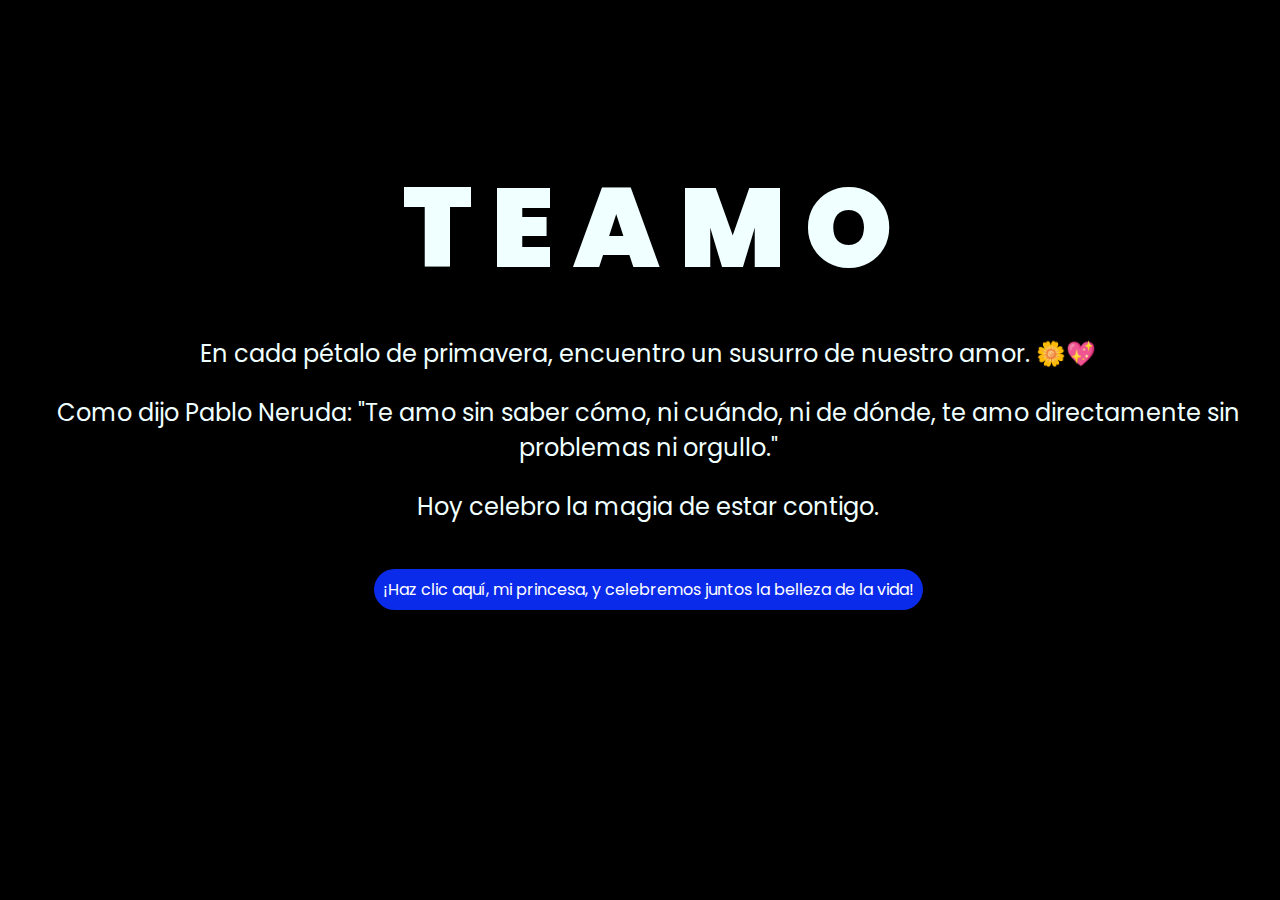
<file: index.html>
<!DOCTYPE html>
<html lang="es">
<head>
    <meta charset="UTF-8" />
    <meta http-equiv="X-UA-Compatible" content="IE=edge" />
    <meta name="viewport" content="width=device-width, initial-scale=1.0" />
    <link rel="stylesheet" href="css/style.css" />
    <link rel="icon" href="img/flowers.png" type="image/x-icon" />
    <title>Flowers</title>
</head>

<body>
    <div class="greetings">
        <span>T</span>
        <span>E</span>
        <span> </span>
        <span>A</span>
        <span>M</span>
        <span>O</span>
    </div>
    
    <div class="description">
        <p>En cada pétalo de primavera, encuentro un susurro de nuestro amor. 🌼💖</p>
        <p>Como dijo Pablo Neruda: "Te amo sin saber cómo, ni cuándo, ni de dónde, te amo directamente sin problemas ni orgullo." </p>
        <p>Hoy celebro la magia de estar contigo.</p>
    </div>
    
    <div class="button">
        <button class="botones">
            <a href="flower.html" style="color: #fff">¡Haz clic aquí, mi princesa, y celebremos juntos la belleza de la vida!</a>
        </button>
    </div>
</body>
</html>
</file>
<file: css/style.css>
@import url('https://fonts.googleapis.com/css2?family=Poppins:ital,wght@0,500;1,900&display=swap');
*{
    font-family: 'Poppins',cursive;
}
body{
    color: azure;
    width: 100%;
    height: 82vh;
    display: flex;
    flex-direction: column;
    align-items: center;
    justify-content: center;
    background-color: black;
    /* padding-top: -30; */
}

.botones{
    padding: 9px;
    border-radius: 80px;
    background-color: transparent;
    border: none;
}

.botones a{
    background-color: #0a2be9;
    padding: 9px;
    border-radius: 80px;
    -webkit-border-radius: 80px;
    -moz-border-radius: 80px;
    -ms-border-radius: 80px;
    -o-border-radius: 80px;

}

.botones a:focus{
    background-color: rgb(50, 194, 194);
}

.greetings{
    font-size: 7rem;
    font-weight: 900;
}
.greetings > span{
    animation: glow 2.5s ease-in-out infinite;
}
@keyframes glow{
    0%, 100%{
        color: #fff;
        text-shadow: 0 0 12px #39c6d6, 0 0 50px #39c6d6, 0 0 100px #39c6d6;
    }
    10%, 90%{
        color: #111;
        text-shadow: none;
    }
}
.greetings > span:nth-child(2){
    animation-delay: .2s ;
}
.greetings > span:nth-child(3){
    animation-delay: .4s ;
}
.greetings > span:nth-child(4){
    animation-delay: .6s;
}
.greetings > span:nth-child(5){
    animation-delay: .8s;
}
.greetings > span:nth-child(6){
    animation-delay: 1s;
}

.description{
    font-size: 1.5rem;
    margin-bottom: 20px;
    text-align: center;
}

.button a{
    text-decoration: none;
    font-size: 1rem;
    color: #111;
}

@media screen and (max-width:574px){
    .greetings{
        display: block;
        font-size: 4rem;
        font-weight: 800;
        text-align: center;
    }
    .description{
        font-size: 2rem;
    }
    
    .button a{
        font-size: 1rem;
    }
}
</file>
